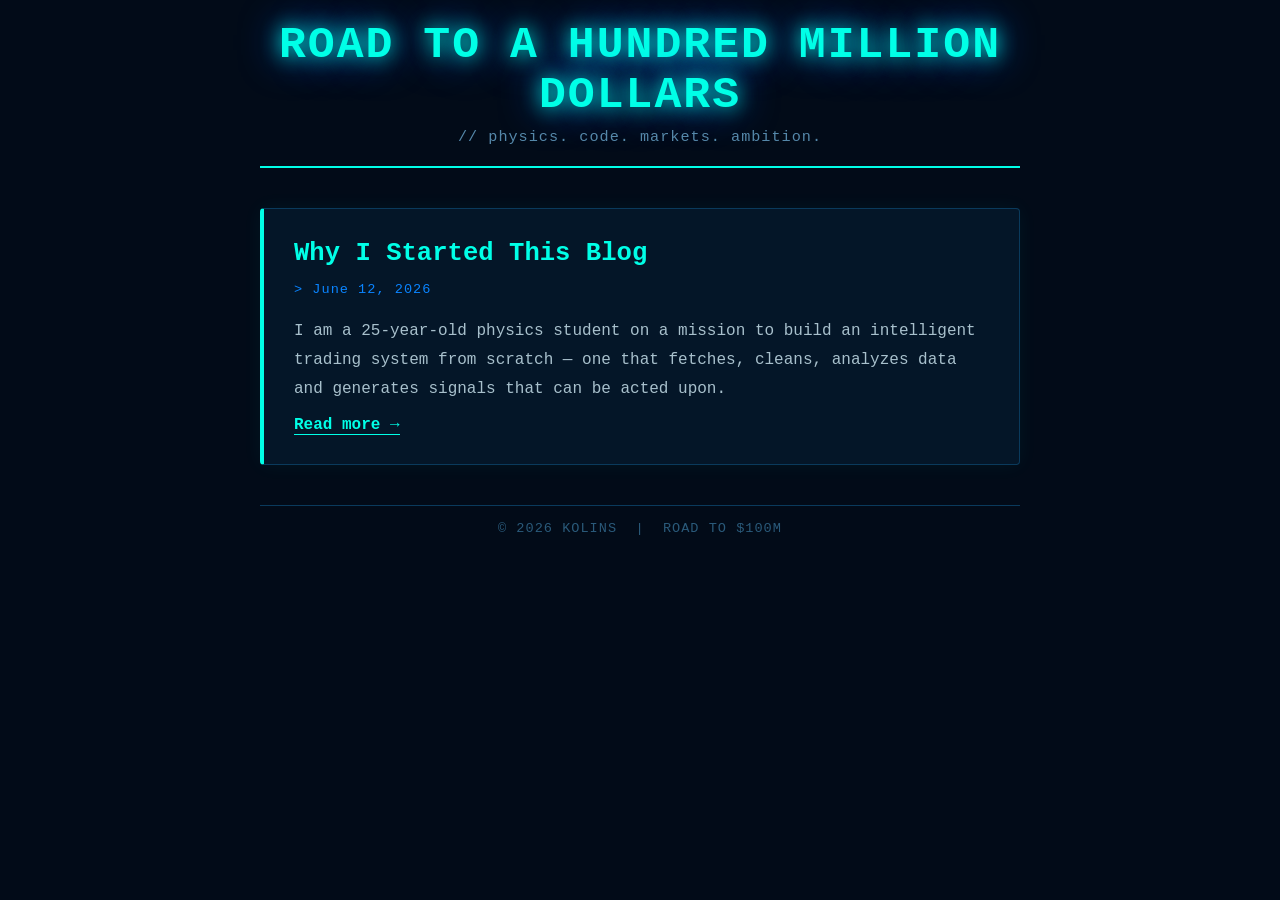
<file: index.html>
<!DOCTYPE html>
<html lang="en">
<head>
    <meta charset="UTF-8">
    <meta name="viewport" content="width=device-width, initial-scale=1.0">
    <title>Road to a Hundred Million Dollars</title>
    <!-- Google Analytics -->
<script async src="https://www.googletagmanager.com/gtag/js?id=G-W0NTZ8P8WR"></script>
<script>
    window.dataLayer = window.dataLayer || [];
    function gtag(){dataLayer.push(arguments);}
    gtag('js', new Date());
    gtag('config', 'G-W0NTZ8P8WR');
</script>

<!-- SEO Meta Tags -->
<meta name="description" content="A 25-year-old physics student documenting his journey to build an intelligent trading system and reach $100 million. Physics, code, and markets.">
<meta name="keywords" content="trading system, algorithmic trading, physics student, coding, Kenya, financial markets, quantitative finance">
<meta name="author" content="Kolins">
<meta property="og:title" content="Road to a Hundred Million Dollars">
<meta property="og:description" content="Physics. Code. Markets. Ambition.">
<meta property="og:url" content="https://stein963.github.io/Road-to-100m-usd/">
    <link rel="stylesheet" href="css/style.css">
</head>
<body>

    <header>
        <h1>Road to a Hundred Million Dollars</h1>
        <p>// physics. code. markets. ambition.</p>
    </header>

    <main>
        <article>
            <h2>Why I Started This Blog</h2>
            <p class="date">> June 12, 2026</p>
            <p>I am a 25-year-old physics student on a mission to build an intelligent trading system from scratch — one that fetches, cleans, analyzes data and generates signals that can be acted upon.</p>
            <a href="post.html">Read more →</a>
        </article>
    </main>

    <footer>
        <p>© 2026 KOLINS &nbsp;|&nbsp; ROAD TO $100M</p>
    </footer>

</body>
</html>
</file>
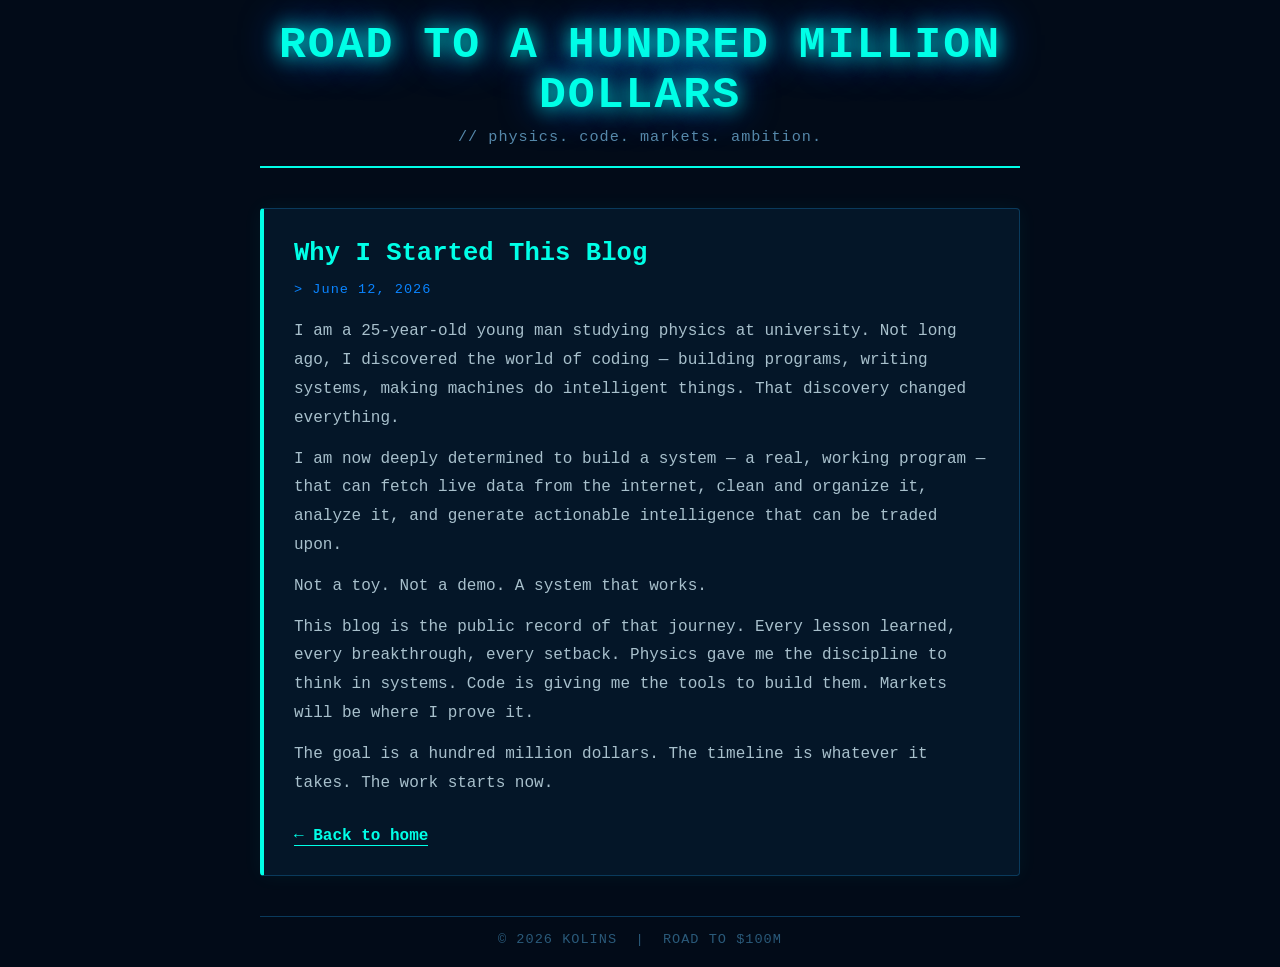
<file: post.html>
<!DOCTYPE html>
<html lang="en">
<head>
    <meta charset="UTF-8">
    <meta name="viewport" content="width=device-width, initial-scale=1.0">
    <title>Why I Started This Blog</title>
    <!-- Google Analytics -->
<script async src="https://www.googletagmanager.com/gtag/js?id=G-W0NTZ8P8WR"></script>
<script>
    window.dataLayer = window.dataLayer || [];
    function gtag(){dataLayer.push(arguments);}
    gtag('js', new Date());
    gtag('config', 'G-W0NTZ8P8WR');
</script>

<!-- SEO Meta Tags -->
<meta name="description" content="A 25-year-old physics student documenting his journey to build an intelligent trading system and reach $100 million. Physics, code, and markets.">
<meta name="keywords" content="trading system, algorithmic trading, physics student, coding, Kenya, financial markets, quantitative finance">
<meta name="author" content="Kolins">
<meta property="og:title" content="Road to a Hundred Million Dollars">
<meta property="og:description" content="Physics. Code. Markets. Ambition.">
<meta property="og:url" content="https://stein963.github.io/Road-to-100m-usd/">
    <link rel="stylesheet" href="css/style.css">
</head>
<body>

    <header>
        <h1><a href="index.html">Road to a Hundred Million Dollars</a></h1>
        <p>// physics. code. markets. ambition.</p>
    </header>

    <main>
        <article>
            <h2>Why I Started This Blog</h2>
            <p class="date">> June 12, 2026</p>
            <p>I am a 25-year-old young man studying physics at university. Not long ago, I discovered the world of coding — building programs, writing systems, making machines do intelligent things. That discovery changed everything.</p>
            <p>I am now deeply determined to build a system — a real, working program — that can fetch live data from the internet, clean and organize it, analyze it, and generate actionable intelligence that can be traded upon.</p>
            <p>Not a toy. Not a demo. A system that works.</p>
            <p>This blog is the public record of that journey. Every lesson learned, every breakthrough, every setback. Physics gave me the discipline to think in systems. Code is giving me the tools to build them. Markets will be where I prove it.</p>
            <p>The goal is a hundred million dollars. The timeline is whatever it takes. The work starts now.</p>
            <br>
            <a href="index.html">← Back to home</a>
        </article>
    </main>

    <footer>
        <p>© 2026 KOLINS &nbsp;|&nbsp; ROAD TO $100M</p>
    </footer>

</body>
</html>
</file>
<file: css/style.css>
* {
    margin: 0;
    padding: 0;
    box-sizing: border-box;
}

body {
    font-family: 'Courier New', monospace;
    background-color: #020b18;
    color: #c9d6df;
    max-width: 800px;
    margin: 0 auto;
    padding: 20px;
}

header {
    border-bottom: 2px solid #00ffe7;
    padding-bottom: 20px;
    margin-bottom: 40px;
    text-align: center;
}

header h1 {
    font-size: 2.8em;
    color: #00ffe7;
    text-shadow: 0 0 20px #00ffe7, 0 0 40px #0057e7;
    letter-spacing: 2px;
    text-transform: uppercase;
}

header h1 a {
    text-decoration: none;
    color: inherit;
}

header p {
    color: #5588aa;
    margin-top: 8px;
    font-size: 0.95em;
    letter-spacing: 1px;
}

article {
    background: #041628;
    border: 1px solid #0a3a5c;
    border-left: 4px solid #00ffe7;
    padding: 30px;
    margin-bottom: 40px;
    border-radius: 4px;
    box-shadow: 0 0 20px rgba(0, 255, 231, 0.05);
}

article h2 {
    font-size: 1.6em;
    color: #00ffe7;
    margin-bottom: 10px;
}

article .date {
    color: #0a84ff;
    font-size: 0.85em;
    margin-bottom: 15px;
    letter-spacing: 1px;
}

article p {
    color: #a8c0cc;
    margin-bottom: 12px;
    line-height: 1.8;
}

article a {
    color: #00ffe7;
    text-decoration: none;
    font-weight: bold;
    border-bottom: 1px solid #00ffe7;
}

article a:hover {
    color: #ffffff;
}

footer {
    border-top: 1px solid #0a3a5c;
    padding-top: 15px;
    color: #2a5a7a;
    font-size: 0.85em;
    text-align: center;
    letter-spacing: 1px;
}
</file>
